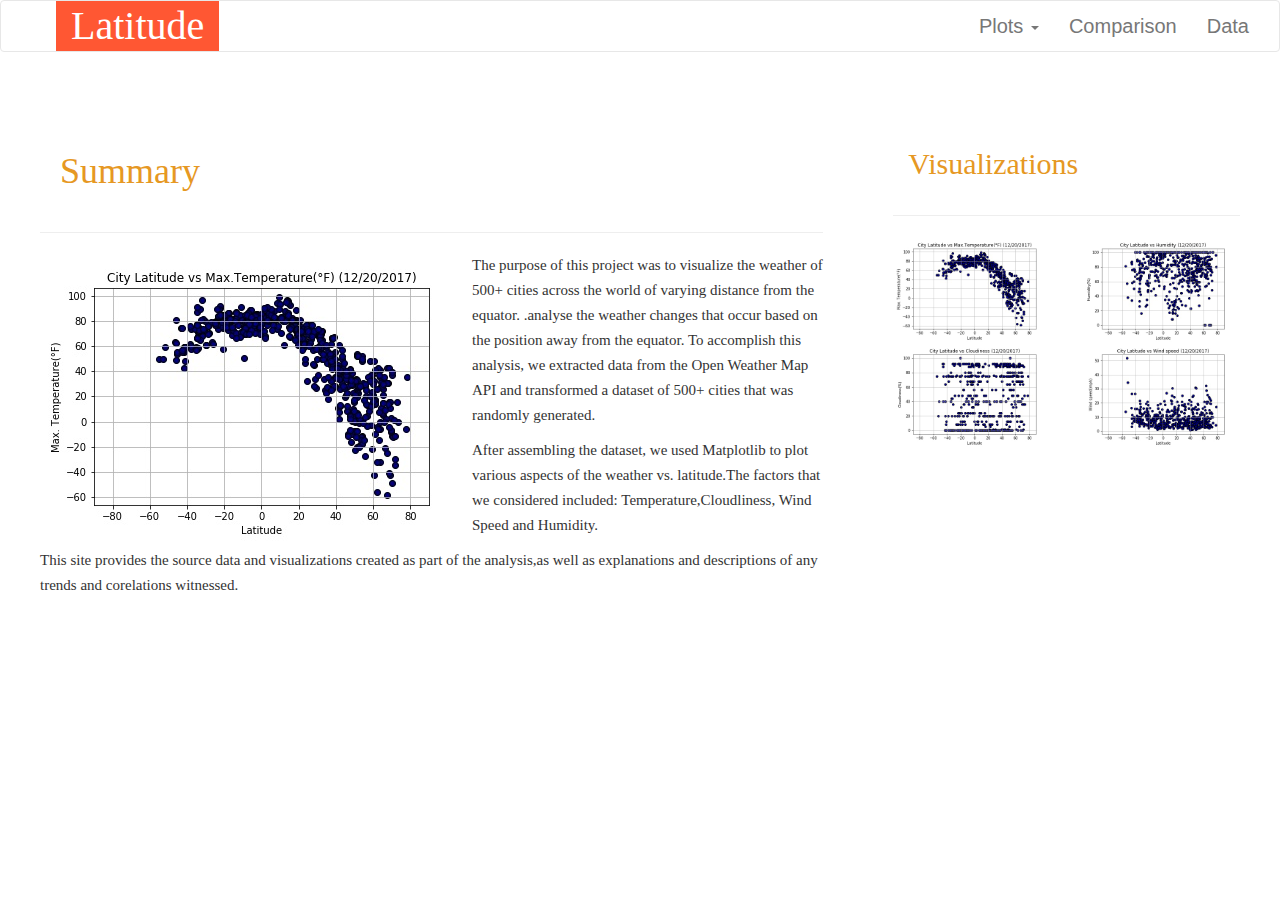
<file: index.html>
<!DOCTYPE html>

<html lang="en">
	<head>
		<meta charset="UTF-8">
  		<title>Visualization Dashboard</title>
  		<link rel="stylesheet" href="https://maxcdn.bootstrapcdn.com/bootstrap/3.3.6/css/bootstrap.min.css">
  		<link rel="stylesheet" href="style.css">
  		
	</head>

	<body id="body-bg">
		<nav class="navbar navbar-default">
		 	<div class="container-fluid">
		 		<!-- Brand and toggle get grouped for better mobile display -->
		 		<div class="navbar-header">
		 			<a class="navbar-brand" href="index.html">Latitude</a>
			 		<button type="button" class="navbar-toggle collapsed" data-toggle="collapse" data-target="#bs-example-navbar-collapse-1" aria-expanded="false">
			 			<span class="sr-only">Toggle navigation</span>
				        <span class="icon-bar"></span>
				        <span class="icon-bar"></span>
				        <span class="icon-bar"></span>
				     </button>
				     
    			</div>

			  	<!-- Collect the nav links, forms, and other content for toggling -->
	    		<div class="collapse navbar-collapse" id="bs-example-navbar-collapse-1">
	      			<ul class="nav navbar-nav navbar-right">
	      				<li class="dropdown">
				          	<a href="#" class="dropdown-toggle" data-toggle="dropdown" role="button" aria-haspopup="true" aria-expanded="false">Plots <span class="caret"></span></a>
				          	<ul class="dropdown-menu">
					            <li><a href="maxtemp.html">Max Temperature</a></li>
					            <li role="separator" class="divider"></li>
					            <li><a href="humidity.html">Humidity</a></li>
					            <li role="separator" class="divider"></li>
					            <li><a href="cloudliness.html">Cloudliness</a></li>
					            <li role="separator" class="divider"></li>
					           	<li><a href="windspeed.html">Wind Speed</a></li>
				          	</ul>
				        </li>
				        <li><a href="comparison.html">Comparison</a></li>
				        <li><a href="data.html">Data</a></li>
				        
				    </ul>
	    		</div><!-- /.navbar-collapse -->
  			</div><!-- /.container-fluid -->
		</nav>

		<!CONTENT>
		<div class="contaniner-fluid">
			<div class="row">
				<div class="col-md-8">
					<div class="box-left">
						<div>
							<h1>Summary</h1>
							<hr size="10" noshade>
						</div>
						<div class="clearfix">
							<img class="pull-left" src="Output//Temperature.jpeg">
							<p>
							The purpose of this project was to visualize the weather of 500+ cities across the world of varying distance from the equator. .analyse the weather changes that occur based on the position away from the equator. To accomplish this analysis, we extracted data from the Open Weather Map API and transformed a dataset of 500+ cities that was randomly generated.</p>

							<p>After assembling the dataset, we used Matplotlib to plot various aspects of the weather vs. latitude.The factors that we considered included: Temperature,Cloudliness, Wind Speed and Humidity.
							</p>
							<p>
								This site provides  the source data and visualizations created as part of the analysis,as well as explanations and descriptions of any trends and corelations witnessed.
							</p>
						</div>
					</div>
				</div>

				<div class="col-md-4">
					<div class="box-right">
						<div>
							<h2>Visualizations</h2>
							<hr size="10" noshade>
						</div>
							<div class="row">
								<div class="col-xs-3 col-sm-3 col-md-6">
		                            <a href="maxtemp.html">
		                              <img src="Output/Temperature.jpeg" alt="Latitude vs. Temperature" class="img-contain">
		                          </a>
								</div>	
								<div class="col-xs-3 col-sm-3 col-md-6">
									<a href="humidity.html">
										<img src="Output/Humidity.jpeg" alt="Latitude vs. Humidity" class="img-contain">
									</a>
								</div>	
							</div>	

							<div class="row">
								<div class="col-xs-3 col-sm-3 col-md-6">
									<a href="cloudliness.html">
										<img src="Output/Cloudiness.jpeg" class="img-contain">
									</a>
								</div>	
								<div class="col-xs-3 col-sm-3 col-md-6">
									<a href="windspeed.html">
										<img src="Output/Windspeed.jpeg" class="img-contain">
									</a>
								</div>
							</div>
						</div>
					</div>		
				</div>	
			</div><!-- /.row -->
		</div><!-- /.container -->
	</body>

</html>
</file>
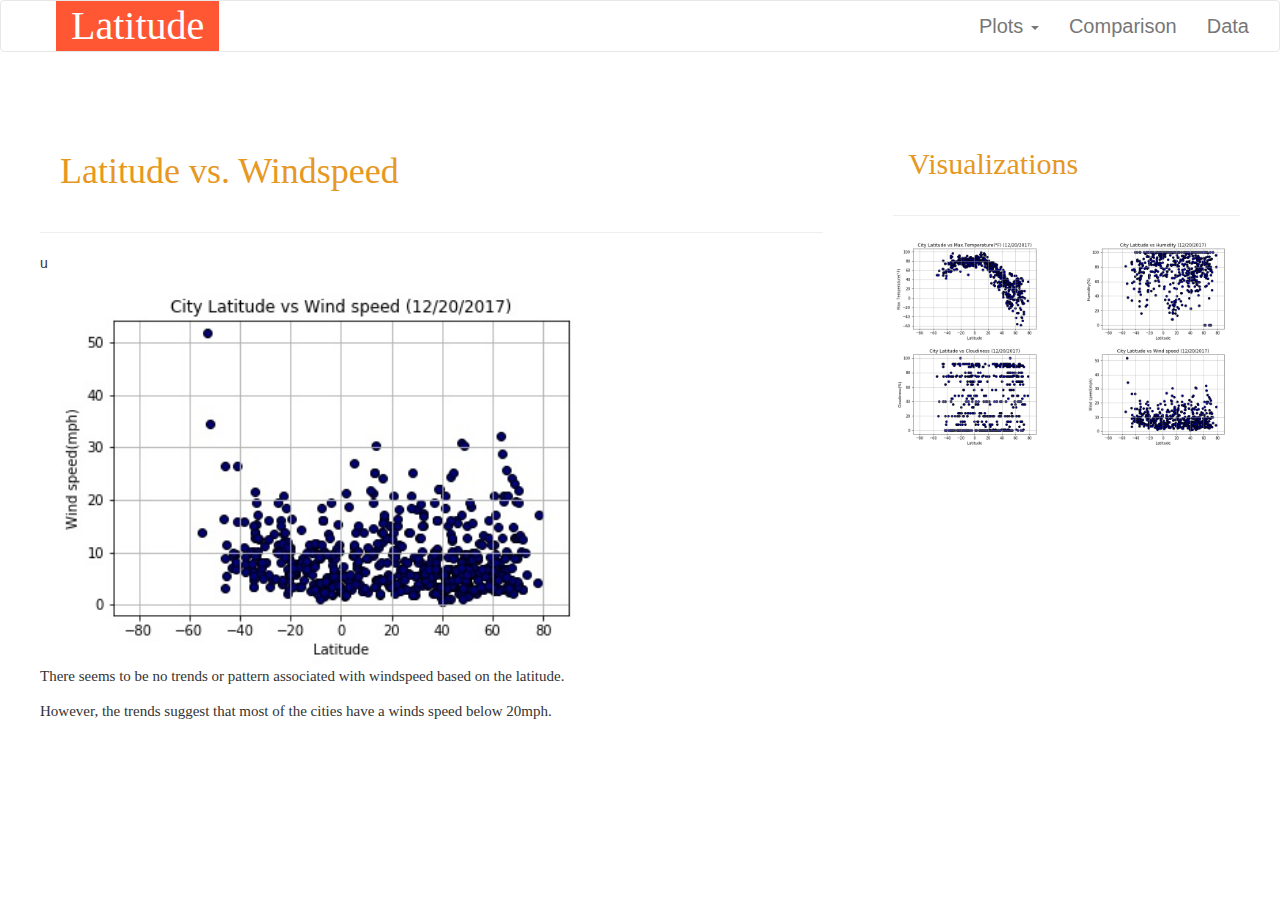
<file: windspeed.html>
<!DOCTYPE html>

<html lang="en">
	<head>
		<meta charset="UTF-8">
  		<title>Visualization Dashboard</title>
  		<link rel="stylesheet" href="https://maxcdn.bootstrapcdn.com/bootstrap/3.3.6/css/bootstrap.min.css">
  		<link rel="stylesheet" href="style.css">
  		
  		
	</head>

	<body id="body-bg">
		<nav class="navbar navbar-default">
		 	<div class="container-fluid">
		 		<!-- Brand and toggle get grouped for better mobile display -->
		 		<div class="navbar-header">
		 			<a class="navbar-brand" href="index.html">Latitude</a>
			 		<button type="button" class="navbar-toggle collapsed" data-toggle="collapse" data-target="#bs-example-navbar-collapse-1" aria-expanded="false">
			 			<span class="sr-only">Toggle navigation</span>
				        <span class="icon-bar"></span>
				        <span class="icon-bar"></span>
				        <span class="icon-bar"></span>
				     </button>
				     
    			</div>

			  	<!-- Collect the nav links, forms, and other content for toggling -->
	    		<div class="collapse navbar-collapse" id="bs-example-navbar-collapse-1">
	      			<ul class="nav navbar-nav navbar-right">
	      				<li class="dropdown">
				          	<a href="#" class="dropdown-toggle" data-toggle="dropdown" role="button" aria-haspopup="true" aria-expanded="false">Plots <span class="caret"></span></a>
				          	<ul class="dropdown-menu">
					            <li><a href="maxtemp.html">Max Temperature</a></li>
					            <li role="separator" class="divider"></li>
					            <li><a href="humidity.html">Humidity</a></li>
					            <li role="separator" class="divider"></li>
					            <li><a href="cloudliness.html">Cloudliness</a></li>
					            <li role="separator" class="divider"></li>
					           	<li><a href="windspeed.html">Wind Speed</a></li>
				          	</ul>
				        </li>
				        <li><a href="comparison.html">Comparison</a></li>
				        <li><a href="data.html">Data</a></li>
				        
				    </ul>
	    		</div><!-- /.navbar-collapse -->
  			</div><!-- /.container-fluid -->
		</nav>

		<!CONTENT>
		<div class="contaniner-fluid">
			<div class="row">
				<div class="col-md-8">
					<div class="box-left">
						<div>
							<h1>Latitude vs. Windspeed</h1>
							<hr size="10" noshade>u
						</div>
						<div class="clearfix">
							<img class="img-visualizationpg" src="Output//Windspeed.jpeg">
							<p>
							There seems to be no trends or pattern associated with windspeed based on the latitude.</p>

							<p>However, the trends suggest that most of the cities have a winds speed below 20mph.</p>
						</div>
					</div>
				</div>

				<div class="col-md-4">
					<div class="box-right">
						<div>
							<h2>Visualizations</h2>
							<hr size="10" noshade>
						</div>

						<div class="row">
							<div class="col-xs-6 col-sm-6 col-md-6">
	                            <a href="maxtemp.html">
	                              <img src="Output/Temperature.jpeg" alt="Latitude vs. Temperature" class="img-contain">
	                          </a>
							</div>	
							<div class="col-xs-6 col-sm-6 col-md-6">
								<a href="humidity.html">
									<img src="Output/Humidity.jpeg" alt="Latitude vs. Humidity" class="img-contain">
								</a>
							</div>	
						</div>	

						<div class="row">
							<div class="col-xs-6 col-sm-6 col-md-6">
								<a href="cloudliness.html">
									<img src="Output/Cloudiness.jpeg" class="img-contain">
								</a>
							</div>	
							<div class="col-xs-6 col-sm-6 col-md-6">
								<a href="windspeed.html">
									<img src="Output/Windspeed.jpeg" class="img-contain">
								</a>
							</div>	
						</div>
					</div>		
				</div>	
			</div><!-- /.row -->
		</div><!-- /.container -->
	</body>

</html>
</file>
<file: style.css>
.navbar-default .navbar-brand{
    color: #FFF;
    background-color: #FF5733;
    font-family: "Times New Roman", Times, serif;
    font-size: 40px;
    font-weight: 200;
    margin-left: 40px !important;
}

.navbar-default{
	 background-color: #FFF;
	 margin-bottom: 20px;
	 font-size:20px;
}

.box{
	background-color: #FFF;
	padding: 20px;
	margin: 20px;
}
.box-right{
	background-color: #FFF;
	padding: 20px;
	margin: 20px 20px 20px 0px;

}
.box-left{
	background-color: #FFF;
	padding: 20px;
	margin:20px 0px 20px 20px;
}
	
.box-comparison{
	margin: 5px 20px 5px 75px;
}

.img-index {
float: left; 
margin: 0px 15px 15px 0px;
}

.img-visualizationpg{
	height:75%; 
	width: 75%; 
	text-align: center;
	object-fit: contain;
}

.img-contain{
	height:100%; 
	width: 100%; 
	object-fit: contain;
}

.para{
	line-height: 25px;
	font-family: "Times New Roman", Times, serif;
    font-size: 20px;
    align-content: stretch;
    background-color: #FFF;
    padding:20px;
}


h1{
	font-family: "Times New Roman", Times, serif;
	color: #E69823;
    background-color: #FFF;
    padding:20px;
}
h2{
	font-family: "Times New Roman", Times, serif;
	color: #E69823;
    background-color: #FFF;
    padding:15px;

}
p{
	line-height: 25px;
	font-family: "Times New Roman", Times, serif;
    font-size: 15px;
    align-content: stretch;
    background-color: #FFF;
}

#body-bg{
	background-color:  #FFF;
}
</file>
